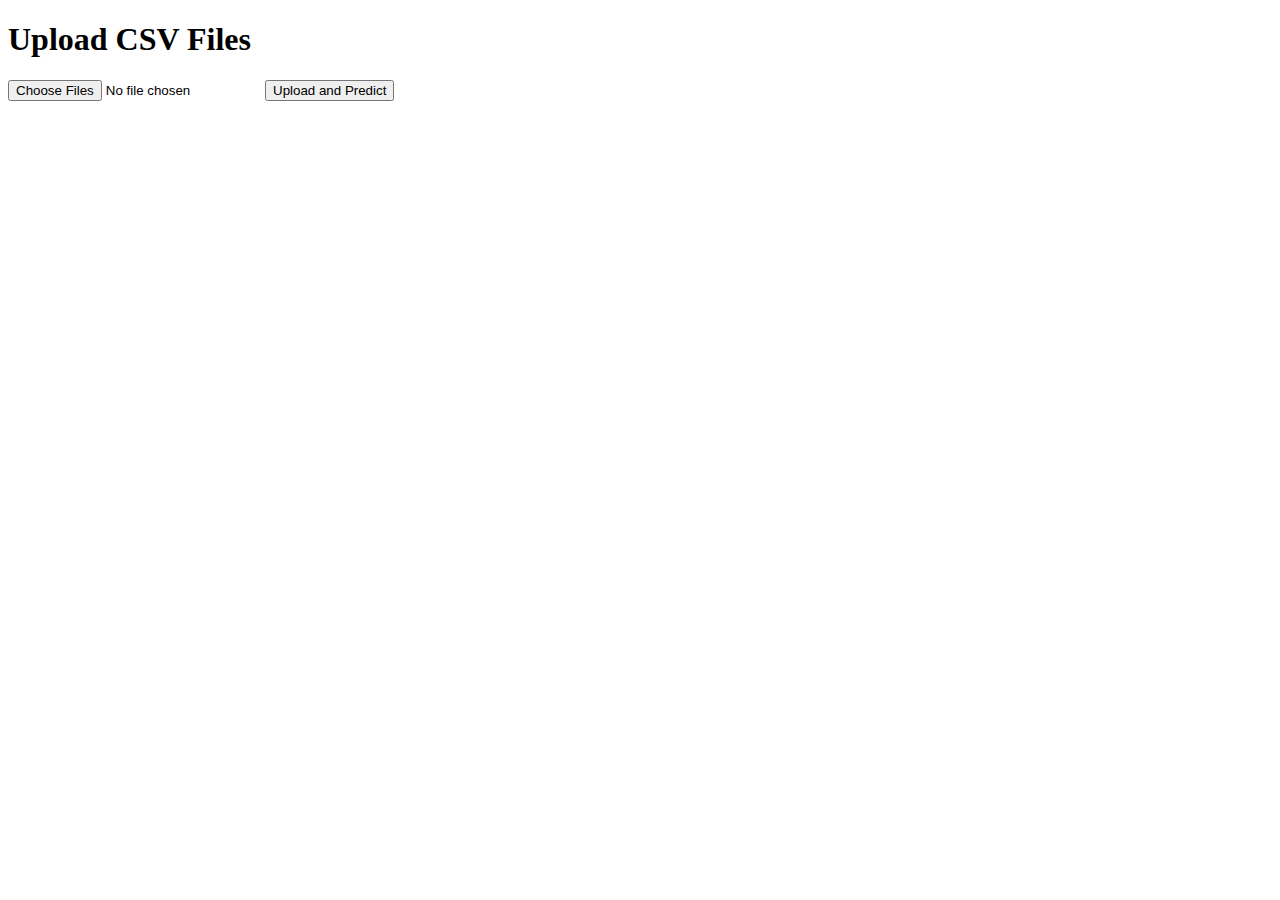
<file: templates/index.html>
<!DOCTYPE html>
<html lang="en">
<head>
    <meta charset="UTF-8">
    <meta name="viewport" content="width=device-width, initial-scale=1.0">
    <title>Upload CSV Files</title>
</head>
<body>
    <h1>Upload CSV Files</h1>
    <form action="{{ url_for('upload_file') }}" method="post" enctype="multipart/form-data">
        <input type="file" name="files[]" multiple>
        <input type="submit" value="Upload and Predict">
    </form>
</body>
</html>
</file>
